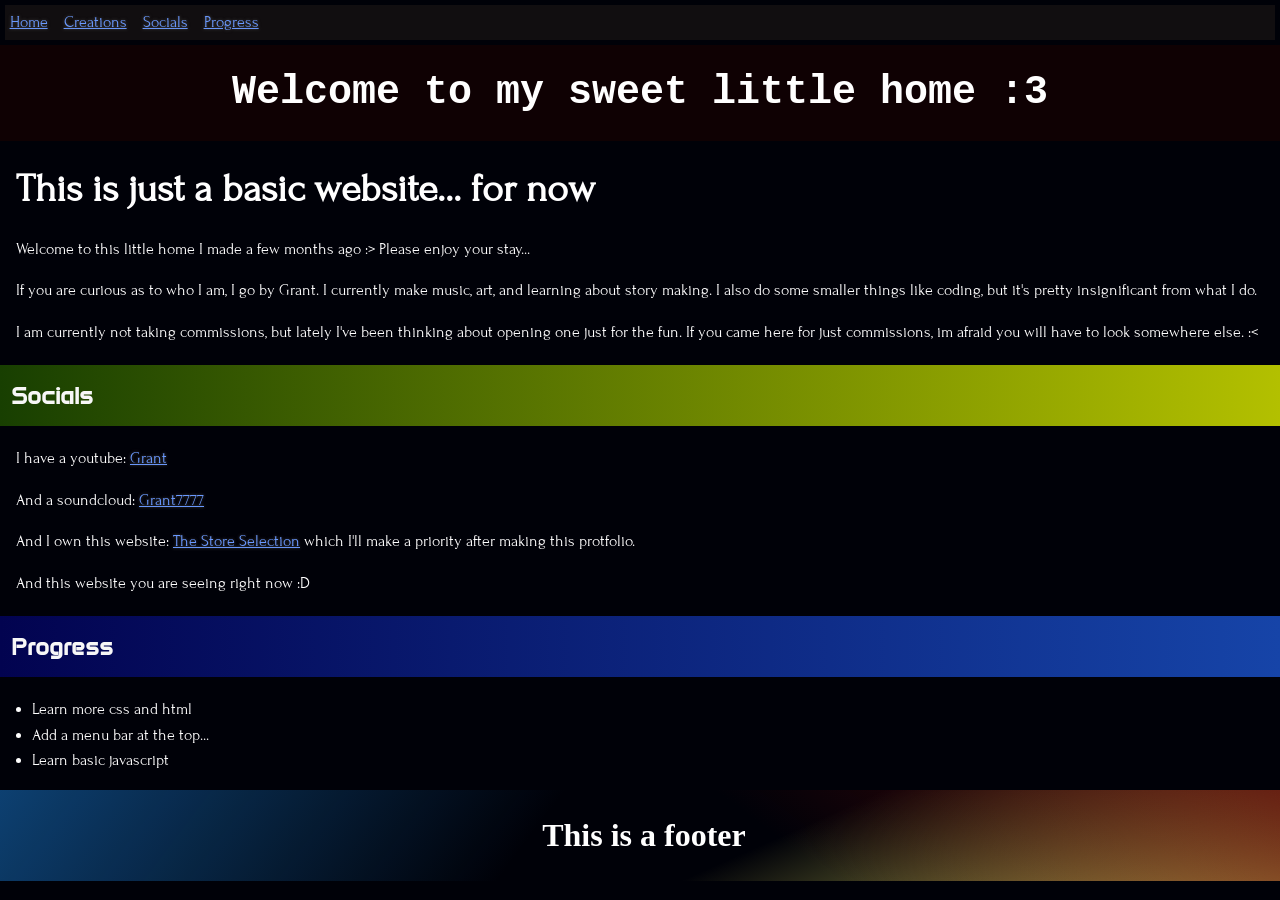
<file: index.html>
<!DOCTYPE html>
<html lang="en">
  <head>
    <title>Grant's Little Home</title>
    <meta charset="UTF-8" />
    <meta name="viewport" content="width=device-width, initial-scale=1.0" />
    <link rel="stylesheet" href="css/index.css" />
    <!-- Fonts -->
        <link rel="preconnect" href="https://fonts.googleapis.com">
        <link rel="preconnect" href="https://fonts.gstatic.com" crossorigin>
        <link href="https://fonts.googleapis.com/css2?family=Anta&family=Forum&display=swap" rel="stylesheet">
          <!-- My favicon :3-->
        <link rel="icon" type="image/x-icon" href="/favicon.ico">
    </head>
    <body>
        <ul class="nav">
        <li><a href="index.html">Home</a></li>
        <li><a href="creations.html">Creations</a></li>
        <li><a href="socials.html">Socials</a></li>
        <li><a href="progress.html">Progress</a></li>
      </ul>
        <h1 id="header">Welcome to my sweet little home :3</h1>
        <h2 id="house">This is just a basic website...
for now</h2>
              <p>
    Welcome to this little home I made a few months ago :> Please enjoy your stay...
  </p>
            <p>If you are curious as to who I am, I go by Grant. I currently make music, art, and learning about story making. I also do some smaller things like coding, but it's pretty insignificant from what I do.</p>
            <p>I am currently not taking commissions, but lately I've been thinking about opening one just for the fun. If you came here for just commissions, im afraid you will have to look somewhere else. :< </p>
            <h2 id="header2" class="header2">Socials</h2>
            <p>I have a youtube: <a target="_blank"href="https://youtube.com/@grant.7777">Grant</a></p>
            <p>And a soundcloud: <a target="_blank" href="https://soundcloud.com/theygotmeconfused">Grant7777</a></p>
            <p>And I own this website: <a target="_blank"href="https://thestoreselection.com">The Store Selection</a> which I'll make a priority after making this protfolio.</p>
            <p>And this website you are seeing right now :D</p>
    <blank></blank>

        <h2 id="progress" class="header2">Progress</h2>
        <ul>
          <li>Learn more css and html</li>
          <li>Add a menu bar at the top...</li>
          <li>Learn basic javascript</li>
      </ul>
          <footer id="footer">
              <p id="footer-text">This is a footer</p>
          </footer>
        <script src="js/main.js"></script>
    </body>

</html>
</file>
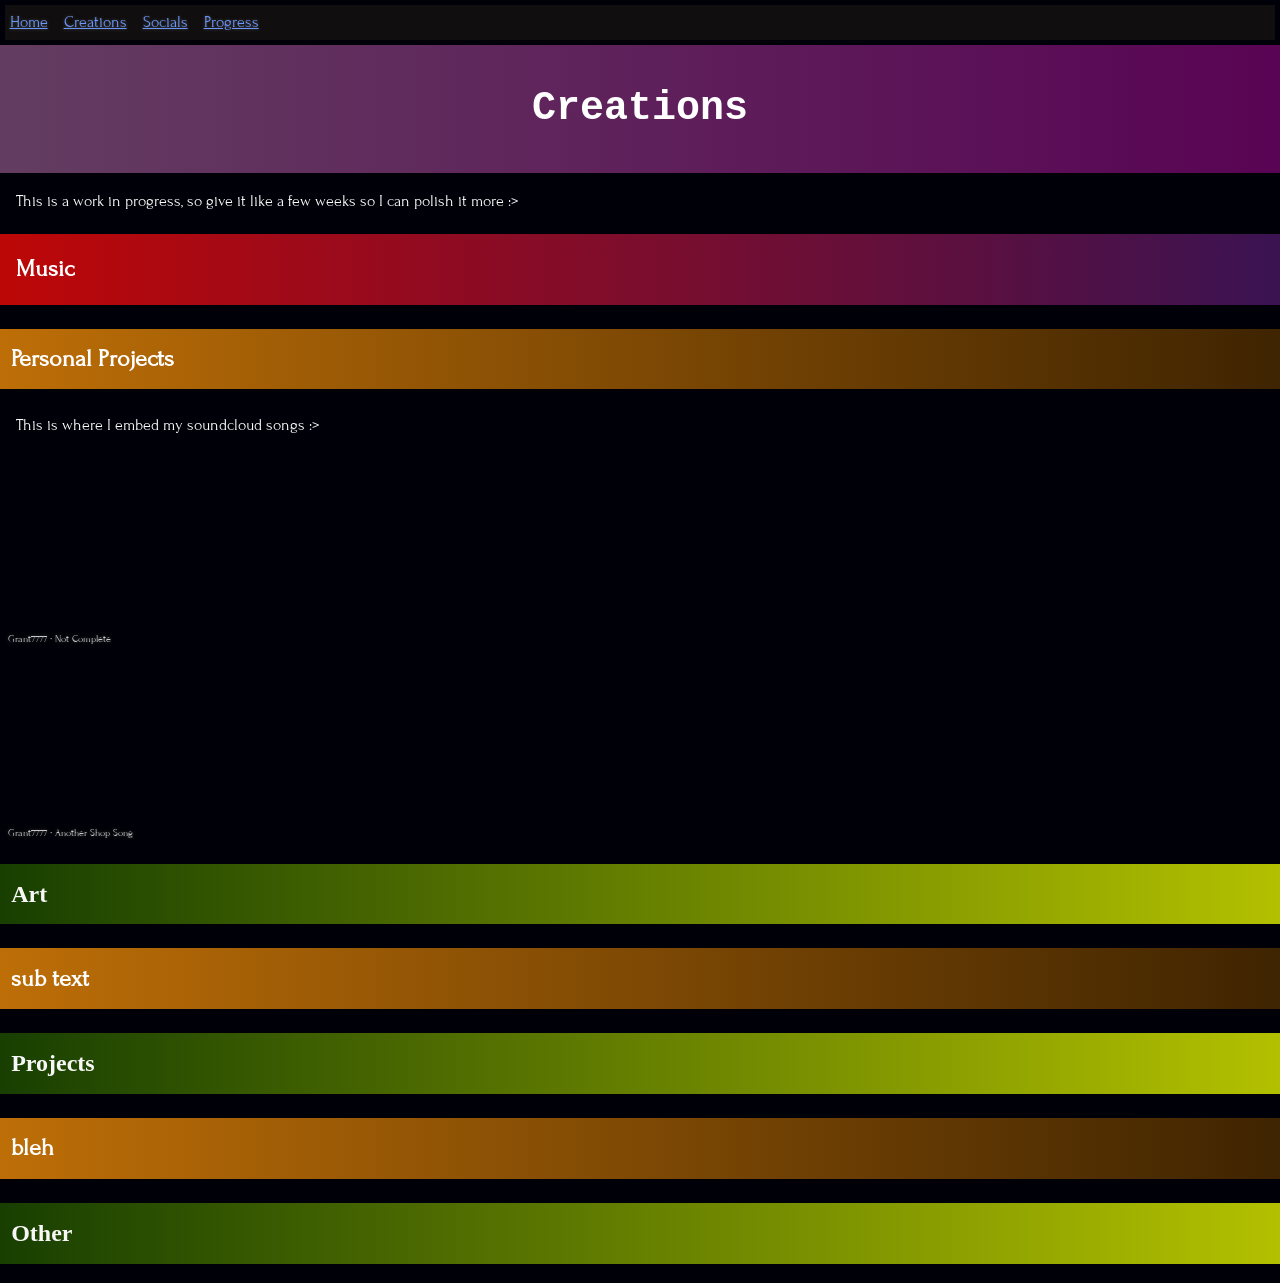
<file: creations.html>
<!DOCTYPE html>
<html lang="en">

<head>
  <title>Grant's Little Home</title>
  <meta charset="UTF-8" />
  <meta name="viewport" content="width=device-width, initial-scale=1.0" />
  <link rel="stylesheet" href="css/index.css" />
    <!-- Fonts -->
  <link rel="preconnect" href="https://fonts.googleapis.com">
  <link rel="preconnect" href="https://fonts.gstatic.com" crossorigin>
  <link href="https://fonts.googleapis.com/css2?family=Anta&family=Forum&display=swap" rel="stylesheet">
    <!-- My favicon :3-->
  <link rel="icon" type="image/x-icon" href="/favicon.ico">
</head>
<body>
    <ul class="nav">
    <li><a href="index.html">Home</a></li>
    <li><a href="creations.html">Creations</a></li>
    <li><a href="socials.html">Socials</a></li>
    <li><a href="progress.html">Progress</a></li>
  </ul>
    <h1 id="header1">Creations</h1>
    <p>This is a work in progress, so give it like a few weeks so I can polish it more :> </p>
    
    <h2 class="music">Music</h2>
    <h3 id="header3" class="header3">Personal Projects</h3>
    <p>This is where I embed my soundcloud songs :></p>
    <iframe width="100%" height="166" scrolling="no" frameborder="no" allow="autoplay; encrypted-media" src="https://w.soundcloud.com/player/?url=https%3A//api.soundcloud.com/tracks/soundcloud%253Atracks%253A2293728110&color=%23d18c3a&auto_play=false&hide_related=true&show_comments=false&show_user=true&show_reposts=false&show_teaser=false"></iframe>
    <div class="little" style="font-size: 10px;
     color: #cccccc;line-break: anywhere;
     word-break: normal;
     overflow: hidden;
     white-space: nowrap;
     text-overflow: ellipsis;
      font-family: Interstate,Lucida Grande,Lucida Sans Unicode,Lucida Sans,Garuda,Verdana,Tahoma,sans-serif;
      font-weight: 100;">
      <a href="https://soundcloud.com/theygotmeconfused" title="Grant7777" target="_blank" style="color: #cccccc; text-decoration: none;">Grant7777</a>
       · <!-- This is a very important dot -->
       <a href="https://soundcloud.com/theygotmeconfused/not-complete" title="Not Complete" target="_blank" style="color: #cccccc; text-decoration: none;">Not Complete</a>
    </div>
    <iframe width="100%" height="166" scrolling="no" frameborder="no" allow="autoplay; encrypted-media" src="https://w.soundcloud.com/player/?url=https%3A//api.soundcloud.com/tracks/soundcloud%253Atracks%253A2360301833&color=%23bc5449&auto_play=false&hide_related=true&show_comments=false&show_user=true&show_reposts=false&show_teaser=false"></iframe>
    <div class="little" style="font-size: 10px;
     color: #cccccc;
     line-break: anywhere;
     word-break: normal;
     overflow: hidden;
     white-space: nowrap;
     text-overflow: ellipsis;
      font-family: Interstate,Lucida Grande,Lucida Sans Unicode,Lucida Sans,Garuda,Verdana,Tahoma,sans-serif;
      font-weight: 100;">
      <a href="https://soundcloud.com/theygotmeconfused" title="Grant7777" target="_blank" style="color: #cccccc; text-decoration: none;">Grant7777</a>
       · <!-- This is a very important dot -->
       <a href="https://soundcloud.com/theygotmeconfused/qsm" title="Another Shop Song" target="_blank" style="color: #cccccc; text-decoration: none;">Another Shop Song</a>
    </div>
    <h2 id="header2">Art</h2>
    <h3 id="header3" class="header3">sub text</h3>
    
    <h2 id="header2">Projects</h2>
    <h3 id="header3" class="header3">bleh</h3>
    
    <h2 id="header2">Other</h2>
    <script src="js/main.js">gogo</script>
</body>

</html>
</file>
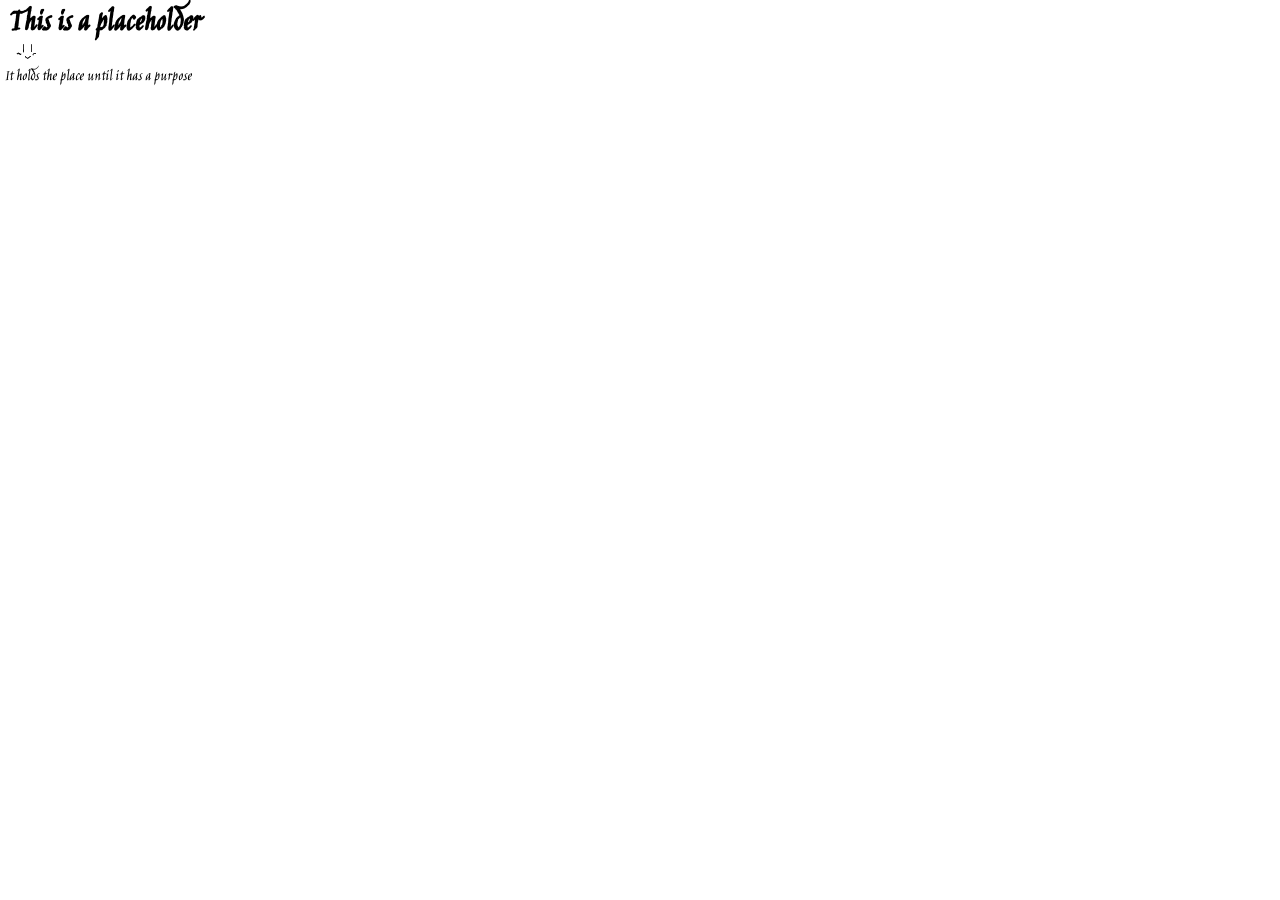
<file: placeholder.html>
<html land="en" style="overflow-y: clip; overflow-x: clip;">
    <head>
        <title>Placeholder Embed</title>
        <meta charset="UTF-8" />
        <meta name="viewport" content="width=device-width, initial-scale=1.0" />
        <link rel="stylesheet" href="css/placeholder.css" />
        <link rel="preconnect" href="https://fonts.googleapis.com">
        <link rel="preconnect" href="https://fonts.gstatic.com" crossorigin>
        <link href="https://fonts.googleapis.com/css2?family=Jim+Nightshade&display=swap" rel="stylesheet">
        <link rel="icon" type="image/x-icon" href="/favicon.ico">
    </head>
    <body class="jim-nightshade-regular" style="background-color: white;">
        <h1>This is a placeholder</h1>
        <p>It holds the place until it has a purpose</p>
        <iframe class="iframe" src="iou.svg" style="border:none;" loading="lazy" sandbox></iframe>
    </body>
</html>
</file>
<file: css/index.css>
body {
    margin: 0;
    font-family:merriweather;
    line-height: 1.6;
    background-color: #000108;
    color: #ffffff;
    overflow-x: clip;
    overflow-y: auto;
}

.nav {
    display: flex;
    gap: 1rem;
    list-style-type: none;
    margin: 0.3rem; 
    padding: 0.3rem;
    font-family: forum;
    background-color: #110e10;
}

#header {
    background-color: #140202c7;
    color: #fff;
    padding: 1rem;
    text-align: center;
    font-size: 2.5rem;
    font-family: monospace;
    position: relative;
    z-index: 1;
    margin: 0;
}

#header1 {
    background: url("au.png") no-repeat center/80%;
    background: linear-gradient(to left, #590454, #633d61);
    color: #fff;
    padding: 2rem;
    text-align: center;
    font-size: 2.5rem;
    font-family: monospace;
    position: relative;
    z-index: 1;
    margin: 0;
}

.header2 {
    font-family: Anta, sans-serif;
    font-size: 1.5rem;
    color: #ffffff;
}

p {
    color: #ffffff;
    margin: 1rem;
    font-family: forum;
}

ul {
    color: #ffffff;
    margin: 1rem;
    font-family: forum;
    list-style-type: disc;
    padding-left: 1rem;
    line-height: 1.6;
}

a {
    color: #6a99ff;
    text-decoration: underline;
    text-shadow: 0 0 0.2rem #505050;
    font-family: forum;
}

a:hover {
    color: #ff0000;
    text-shadow: 0 0 0.2rem #ff0000;
}

#house {
    margin: 1rem;
    font-size: 2.5rem;
    font-family: forum;
}

#header2 {
    text-align: Left;
    padding: 0.7rem;
    font-size: 1.5rem;
    font-weight: bold;
    color: #f7f7f7;
    text-decoration-style: solid;
    text-decoration-color: #ff0000;
    text-decoration-thickness: 0.2rem;
    background: linear-gradient(to right, #183f01, #b3c000);
}

.music {
    font-family: forum;
    font-size: 1.5rem;
    color: #ffffff;
    padding: 1rem;
    text-decoration-style: solid;
    text-decoration-color: #ff0000;
    text-decoration-thickness: 0.2rem;
    background: linear-gradient(to left, #3b1352, #bd0707);
}

.art {
    font-family: forum;
    font-size: 1.5rem;
    color: #ffffff;
    padding: 1rem;
    text-decoration-style: solid;
    text-decoration-color: #ff0000;
    text-decoration-thickness: 0.2rem;
    background: linear-gradient(to left, #9fdb6e, #834beb);
}

.projects {
    font-family: forum;
    font-size: 1.5rem;
    color: #ffffff;
    padding: 1rem;
    text-decoration-style: solid;
    text-decoration-color: #ff0000;
    text-decoration-thickness: 0.2rem;
    background: linear-gradient(to right, #81b881, #0728bd);
}

/* Soundcloud colors */
.header3 {
    font-family: forum;
    font-size: 1.5rem;
    color: #ffffff;
    padding: 0.7rem;
    text-decoration-style: solid;
    text-decoration-color: #ff0000;
    text-decoration-thickness: 0.2rem;
    background: linear-gradient(to left, #3f2401, #bd6e07);
}

/* Art section colors */
.header4 {
    font-family: forum;
    font-size: 1.5rem;
    color: #ffffff;
    padding: 0.7rem;
    text-decoration-style: solid;
    text-decoration-color: #ff0000;
    text-decoration-thickness: 0.2rem;
    background: linear-gradient(to left, #7c568d, #193bac);
}

.header5 {
    font-family: forum;
    font-size: 1.5rem;
    color: #ffffff;
    padding: 0.7rem;
    text-decoration-style: solid;
    text-decoration-color: #ff0000;
    text-decoration-thickness: 0.2rem;
    background: linear-gradient(to left, #3f2401, #bd6e07);
}

.little {
    padding: 0.15rem 0.5rem;
    position: relative;
}

#progress {
    text-align: Left;
    padding: 0.7rem;
    font-size: 1.5rem;
    font-weight: bold;
    color: #f7f7f7;
    background: linear-gradient(to right, #020350, #1644a8);
}

#footer {
    background:   
    linear-gradient(217deg, rgba(97, 8, 8, 0.8), transparent 40.71%),
    linear-gradient(127deg, rgba(16, 80, 139, 0.8), transparent 41.71%),
    linear-gradient(336deg, rgba(240, 238, 106, 0.8), transparent 40.71%);
    color: #ffffff;
    font-weight: bold; 
    text-align: center;
    padding: 0.25rem;
    font-size: 2rem;
    position: relative;
    bottom: 0;
    width: 100%;
}

#footer-text {
    font-family: Times New Roman, sans-serif;
}

.sounds {
    padding: 0.25rem;
    position: relative;
    margin: 1rem;
}

.sounds {
    padding: 0.25rem;
    position: relative;
    margin: 1rem;
}

.sounds {
    padding: 0.25rem;
    position: relative;
    margin: 1rem;
}
</file>
<file: css/placeholder.css>
.jim-nightshade-regular {
  font-family: "Jim Nightshade", cursive;
  font-weight: 400;
  font-style: normal;
}

.iframe {
    position: fixed;
    padding: 1rem;
    top: 23px;
    width: 20px;
    height: 20px;
}

p {
    margin: 0.3rem;
}

h1 {
    padding: 0.5rem;
}

html, body {
    margin: 0;
    line-height: 1;
    background-color: white;
}
</file>
